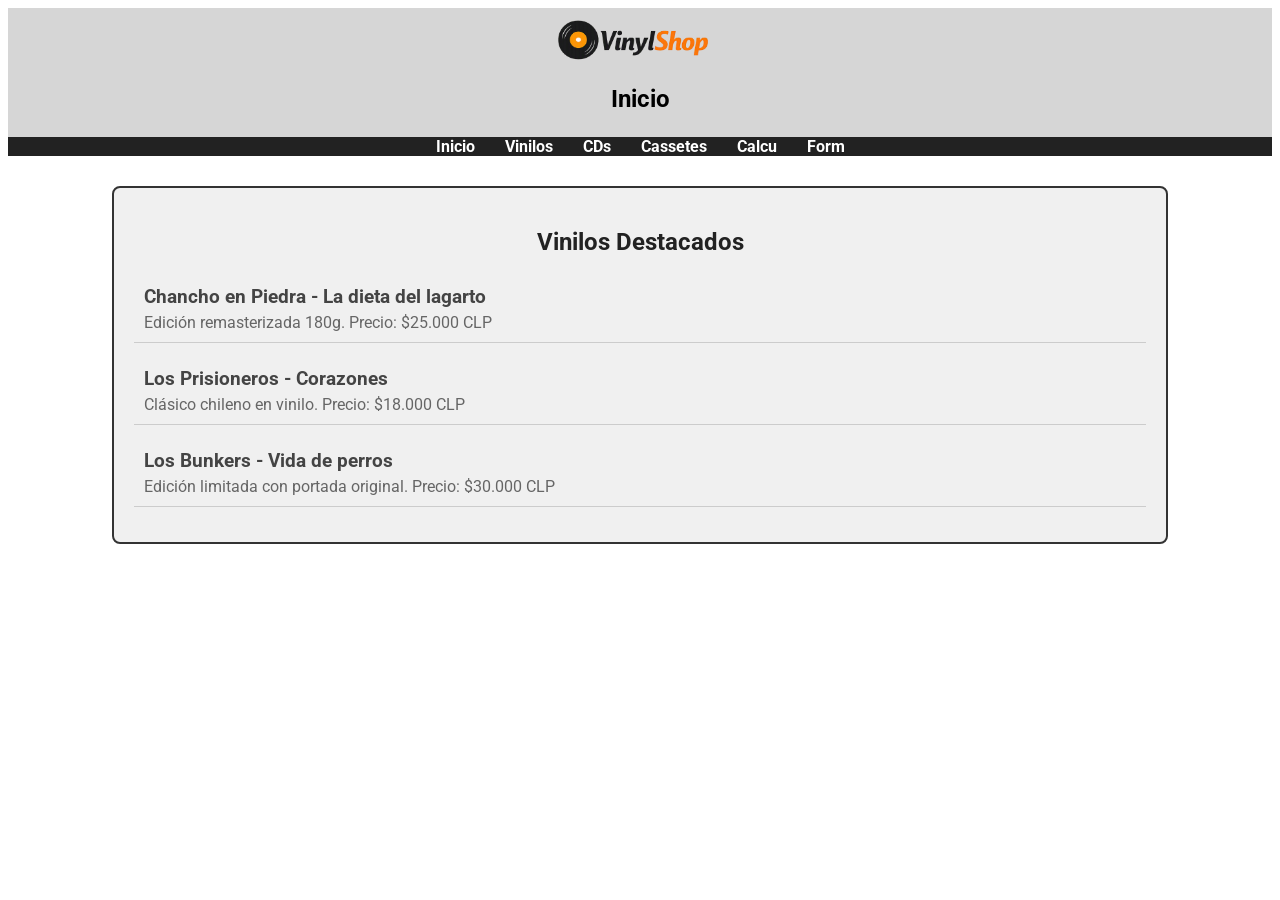
<file: html/index.html>
<!DOCTYPE html>
<html lang="en">
<head>
    <meta charset="UTF-8">
    <meta name="viewport" content="width=device-width, initial-scale=1.0">
    <title>VinylShop</title>
    <link rel="stylesheet" href="../styles/style.css">
</head>
<body>
    <!--PARA QUE NO SE ROMPA Y TENER UNA CARPETA CON LOS HTML HAY QUE ESCRIBIR ../STYLES/STYLE.CSS-->
    <header id = "Menu">
        <img src="../img/logo.png" alt="Logo VinylShop" class="logo">
        <h2>Inicio</h2>
    </header>
    <nav class="navegacion">
        <ul>
            <li><a href="index.html">Inicio</a></li>
            <li><a href="vinilos.html">Vinilos</a></li>
            <li><a href="cd.html">CDs</a></li>
            <li><a href="cassete.html">Cassetes</a></li>
            <li><a href="calculadora.html">Calcu</a></li>
            <li><a href="formulario.html">Form</a></li>
        </ul>
    </nav>
<main>

    <section id="destacados">
        <h2>Vinilos Destacados</h2>
        <div class="vinilo">
            <h3>Chancho en Piedra - La dieta del lagarto</h3>
            <p>Edición remasterizada 180g. Precio: $25.000 CLP</p>
        </div>
        <div class="vinilo">
            <h3>Los Prisioneros - Corazones</h3>
            <p>Clásico chileno en vinilo. Precio: $18.000 CLP</p>
        </div>
        <div class="vinilo">
            <h3>Los Bunkers - Vida de perros</h3>
            <p>Edición limitada con portada original. Precio: $30.000 CLP</p>
        </div>
    </section>
</main>
</body>
</html>
</file>
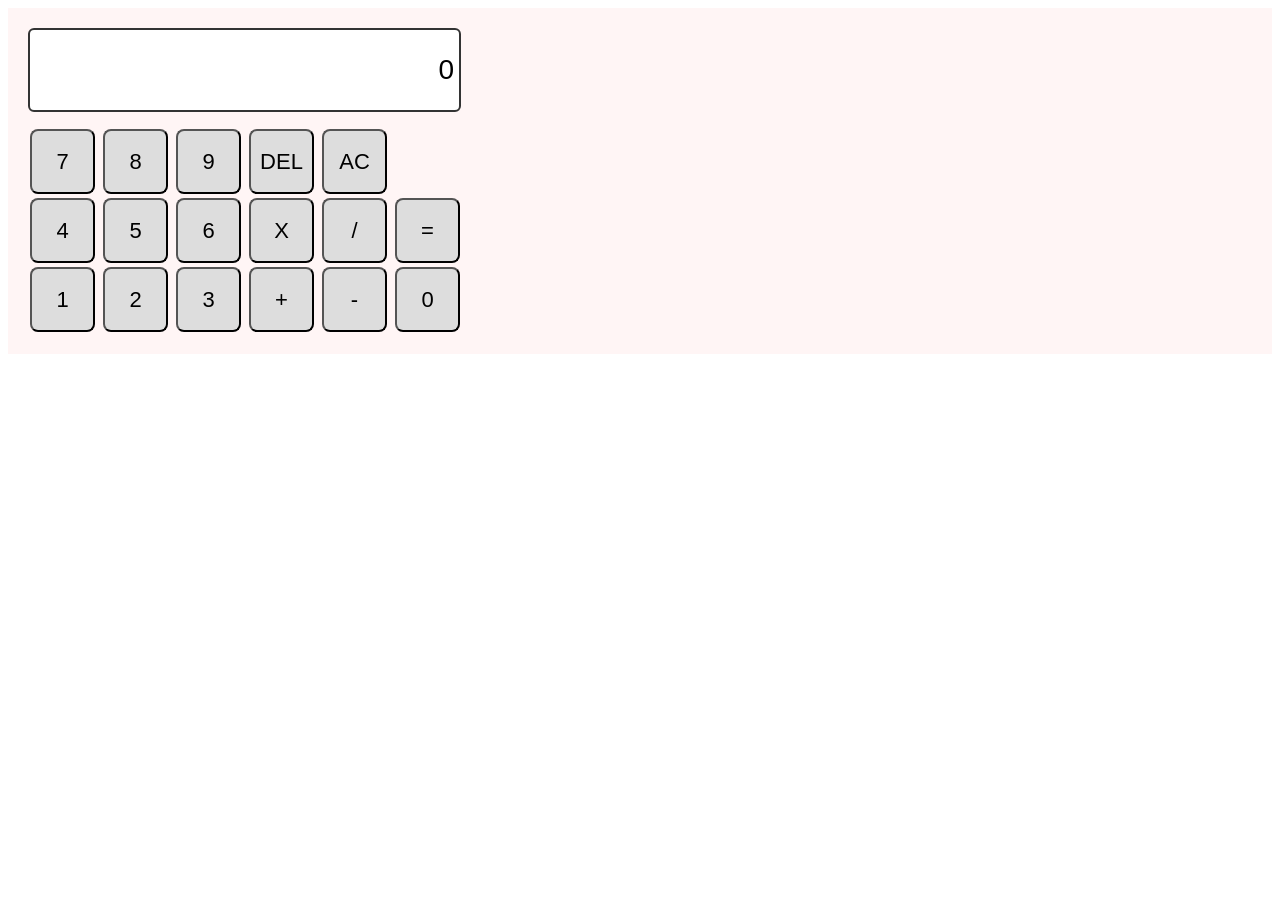
<file: html/calculadora.html>
<!DOCTYPE html>
<html lang="en">
<head>
    <meta charset="UTF-8">
    <meta name="viewport" content="width=device-width, initial-scale=1.0">
    <title>Calculadora JS</title>
    <link rel="stylesheet" href="../styles/style.css">
</head>
<body>
    <section class = "calculadora">
        <input type ="text" id="pantalla" readonly value="0"> <!--si uno quiere relacionar el html y js se debe usar el id-->
        <br />

        <div class="teclado"></div>
        <button onclick="agregar('7')">7</button>
        <button onclick="agregar('8')">8</button>
        <button onclick="agregar('9')">9</button>
        <button onclick="limpiar()">DEL</button> <!--aqui debe ser un del con una funcion aparte-->
        <button onclick="limpiar()">AC</button>
        <br />

        <button onclick="agregar('4')">4</button>
        <button onclick="agregar('5')">5</button>
        <button onclick="agregar('6')">6</button>
        <button onclick="operacion('*')">X</button>
        <button onclick="operacion('/')">/</button>
        <button onclick="calcular()">=</button>
        <br />

        <button onclick="agregar('1')">1</button>
        <button onclick="agregar('2')">2</button>
        <button onclick="agregar('3')">3</button>
        <button onclick="operacion('+')">+</button>
        <button onclick="operacion('-')">-</button>
        <button onclick="agregar('0')">0</button>
        
        </div>
        <script src="../js/script.js"></script> <!--Todo lo relacionado a validaciones o cosas importantes se hacen al final-->
    </section>
</body>
</html>
<!--
<body>
    <section class="calculadora">
    <input type="text" id="pantalla" readonly value="0">

    <div class="teclado">
        <button onclick="agregar('7')">7</button>
        <button onclick="agregar('8')">8</button>
        <button onclick="agregar('9')">9</button>
        <button onclick="limpiar()">DEL</button>
        <button onclick="limpiar()">AC</button>
        <br />

        <button onclick="agregar('4')">4</button>
        <button onclick="agregar('5')">5</button>
        <button onclick="agregar('6')">6</button>
        <button onclick="operacion('*')">X</button>
        <button onclick="operacion('/')">/</button>
        <br />

        <button onclick="agregar('1')">1</button>
        <button onclick="agregar('2')">2</button>
        <button onclick="agregar('3')">3</button>
        <button onclick="operacion('+')">+</button>
        <button onclick="operacion('-')">-</button>
        <br />
        <button onclick="calcular()">=</button>
        <button onclick="agregar('0')">0</button>
    </div>
</section>
-->
</file>
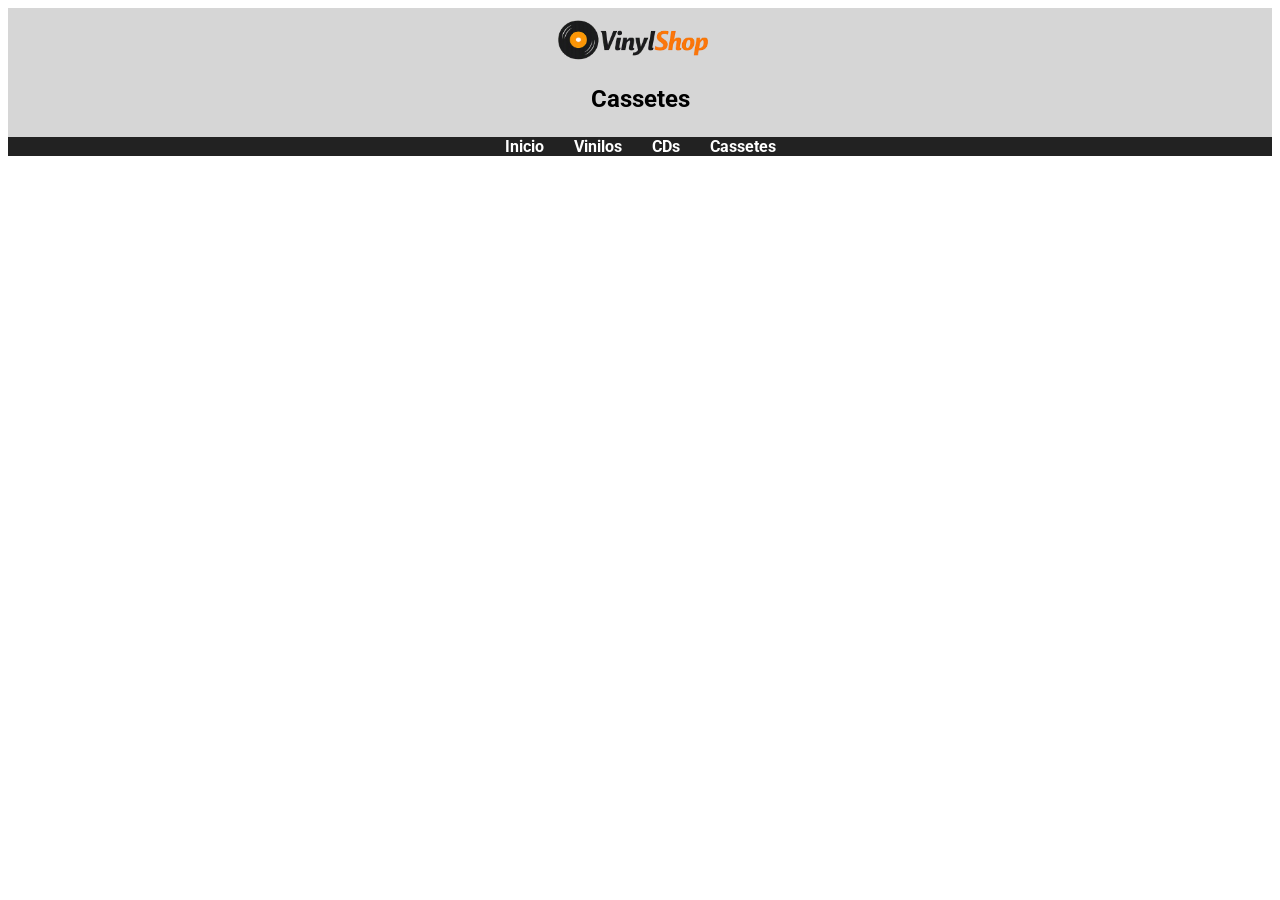
<file: html/cassete.html>
<!DOCTYPE html>
<html lang="en">
<head>
    <meta charset="UTF-8">
    <meta name="viewport" content="width=device-width, initial-scale=1.0">
    <title>VinylShop</title>
    <link rel="stylesheet" href="../styles/style.css">
</head>
<body>
    <header id = "Menu">
        <img src="../img/logo.png" alt="Logo VinylShop" class="logo">
        <h2>Cassetes</h2>
        <!--<p>Categorias</p>-->


    </header>
    <nav class="navegacion">
        <ul>
            <li><a href="index.html">Inicio</a></li>
            <li><a href="vinilos.html">Vinilos</a></li>
            <li><a href="cd.html">CDs</a></li>
            <li><a href="cassete.html">Cassetes</a></li>
        </ul>
    </nav>
</file>
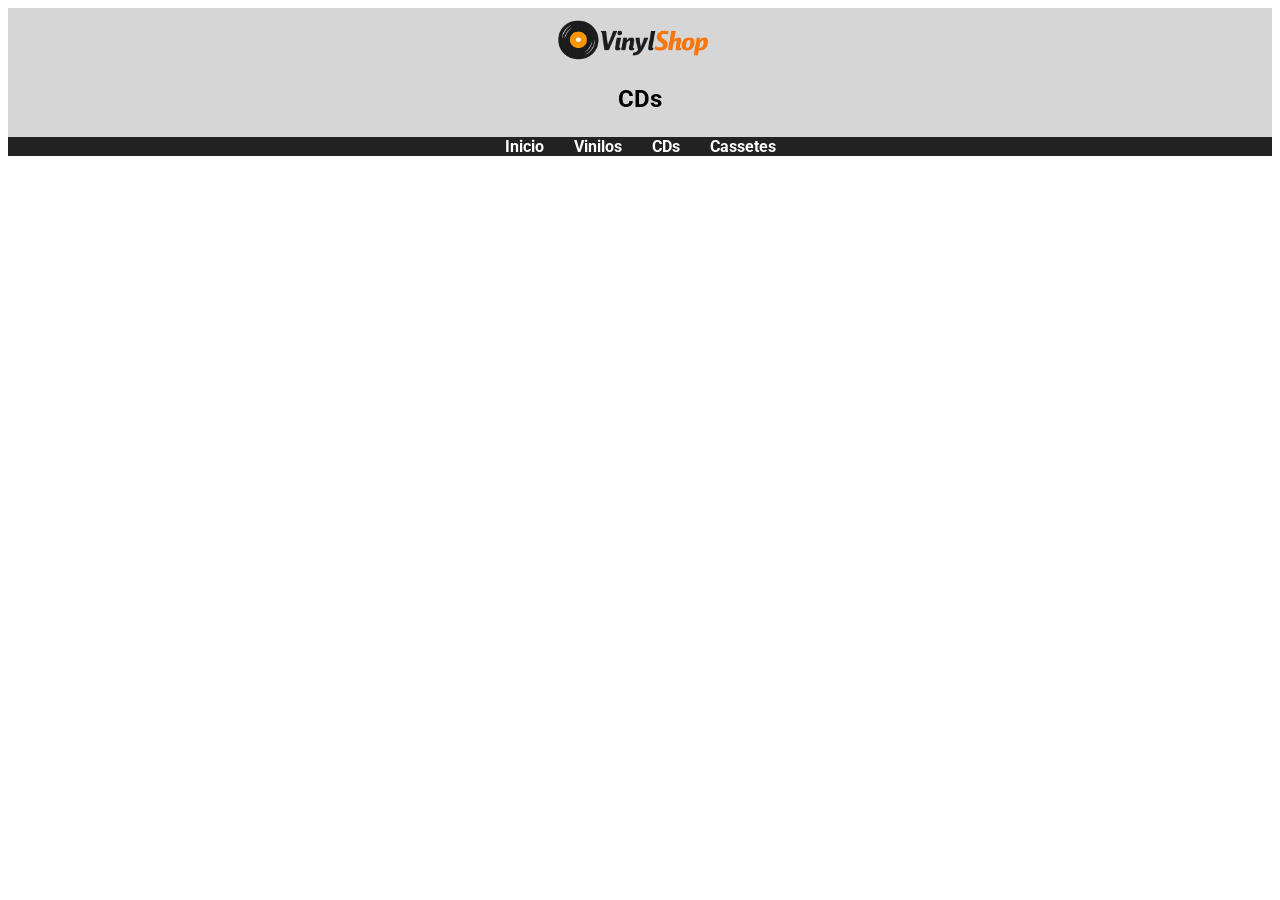
<file: html/cd.html>
<!DOCTYPE html>
<html lang="en">
<head>
    <meta charset="UTF-8">
    <meta name="viewport" content="width=device-width, initial-scale=1.0">
    <title>VinylShop</title>
    <link rel="stylesheet" href="../styles/style.css">
</head>
<body>
    <header id = "Menu">
        <img src="../img/logo.png" alt="Logo VinylShop" class="logo">
        <h2>CDs</h2>



    </header>
    <nav class="navegacion">
        <ul>
            <li><a href="index.html">Inicio</a></li>
            <li><a href="vinilos.html">Vinilos</a></li>
            <li><a href="cd.html">CDs</a></li>
            <li><a href="cassete.html">Cassetes</a></li>
        </ul>
    </nav>
    <!--<p>Categorias</p>-->
</file>
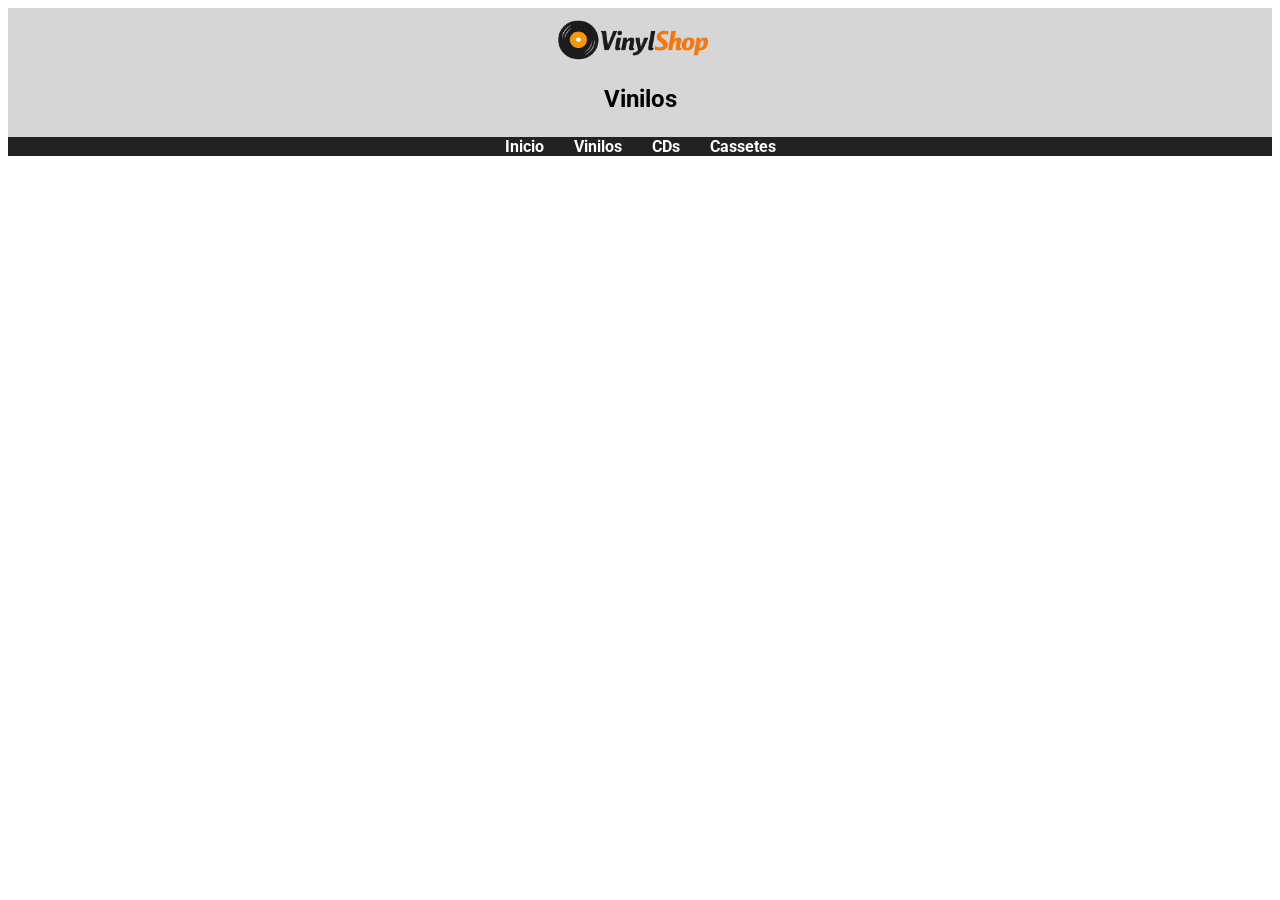
<file: html/vinilos.html>
<!DOCTYPE html>
<html lang="en">
<head>
    <meta charset="UTF-8">
    <meta name="viewport" content="width=device-width, initial-scale=1.0">
    <title>VinylShop</title>
    <link rel="stylesheet" href="../styles/style.css">
</head>
<body>
    <header id = "Menu">
        <img src="../img/logo.png" alt="Logo VinylShop" class="logo">
        <h2>Vinilos</h2>
    

    </header>
    <nav class="navegacion">
        <ul>
            <li><a href="index.html">Inicio</a></li>
            <li><a href="vinilos.html">Vinilos</a></li>
            <li><a href="cd.html">CDs</a></li>
            <li><a href="cassete.html">Cassetes</a></li>
        </ul>
    </nav>

    <nav >
        <!--<p>Categorias</p>-->

    </nav>

</body>
</file>
<file: styles/style.css>
@import url('https://fonts.googleapis.com/css2?family=Roboto:wght@400;700&display=swap');
body {
  font-family: 'Roboto', sans-serif;
}

.logo {
    width: 150px;       
    height: auto;      
    margin-right: 15px; 
}
#Menu {
    background-color: #d6d6d6;
    text-align: center;
    padding: 5px;
}

.titulo {
    font-size: 2em;
    color: #333;
}

.subtitulo {
    color: #555;
}

.navegacion ul {
    list-style: none;
    margin: 0;
    padding: 0;
    display: flex;
    justify-content: center;
    background-color: #222;
}

.navegacion ul li {
    margin: 0 15px;
}

.navegacion ul li a {
    text-decoration: none;
    color: white;
    font-weight: bold;
}

.navegacion ul li a:hover {
    color: #f39c12;
}

#destacados {
    margin: 30px auto;
    padding: 20px;
    width: 80%;
    background-color: #f0f0f0;
    border: 2px solid #333;
    border-radius: 8px; 
}

#destacados h2 {
    text-align: center;
    color: #222;
    margin-bottom: 20px;
}

.vinilo {
    margin-bottom: 15px;
    padding: 10px;
    border-bottom: 1px solid #ccc;
}

.vinilo h3 {
    color: #444;
    margin: 0;
}

.vinilo p {
    color: #666;
    margin: 5px 0 0 0;
}

.calculadora {
  background: #fff5f5;
  padding: 20px;
  justify-content: center;
  
}

#pantalla {
  width: 419px;
  height: 70px;
  font-size: 28px;
  text-align: right;
  margin-bottom: 15px;
  border: 2px solid #333;
  border-radius: 6px;
  padding: 5px;
}

button {
  width: 65px;
  height: 65px;
  font-size: 22px;
  border-radius: 8px;
  background-color: #ddd;
  margin: 2px;
}
</file>
